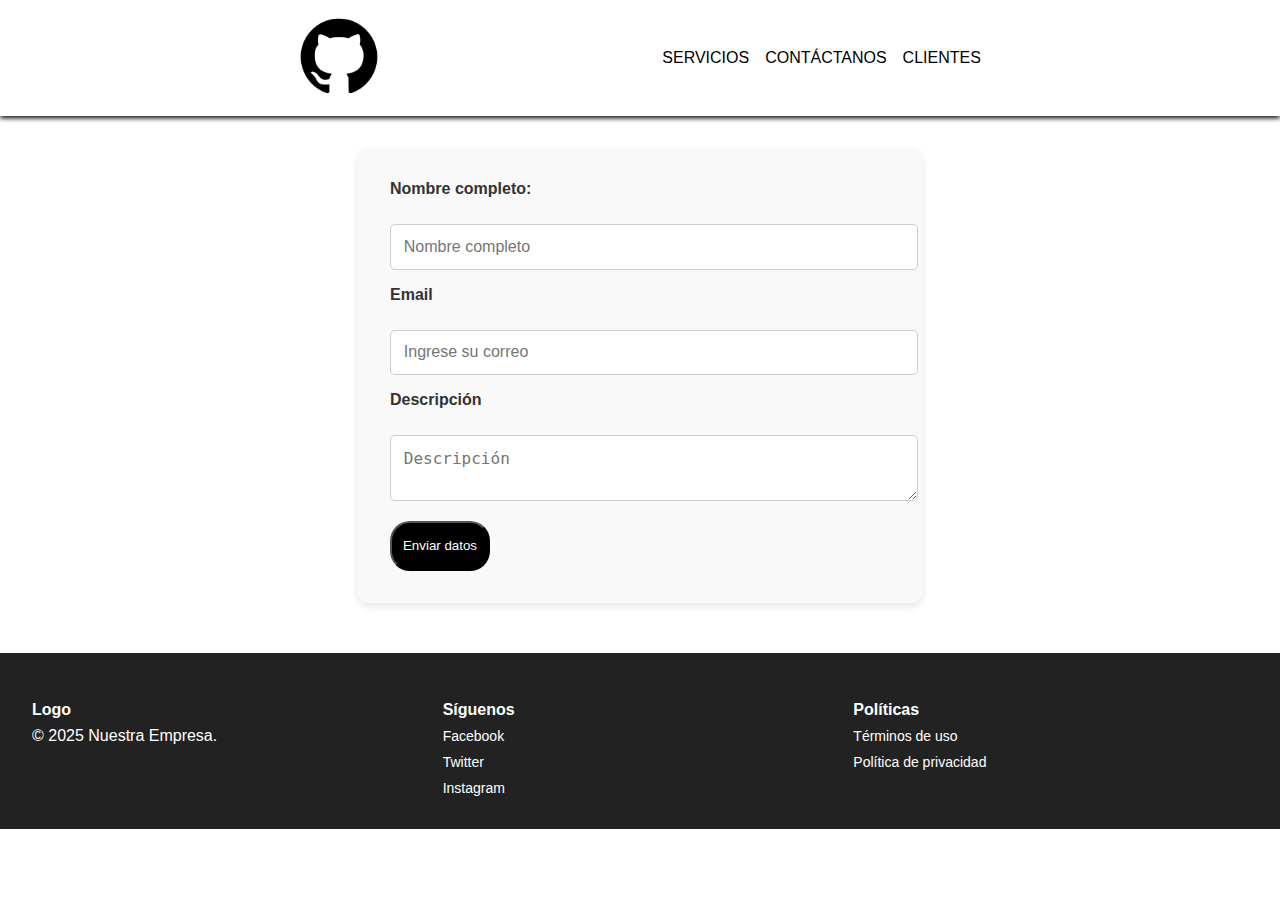
<file: pages/contact.html>
<!DOCTYPE html>
<html lang="en">

<head>
    <meta charset="UTF-8">
    <meta name="viewport" content="width=device-width, initial-scale=1.0">
    <title>Landing Page</title>
    <link rel="stylesheet" href="../styles/styles.css">
</head>

<body>
    <!-- Navigation -->
    <nav class="nav">
        <div class="nav__container">
            <a href="../index.html"><img src="../resources/logo-page.png" alt="logo" class="img__nav"></a>
            <ul class="nav__menu">
                <li><a href="../index.html?#services" class="nav__menu-link">Servicios</a></li>
                <li><a href="../index.html?#contact" class="nav__menu-link">Contáctanos</a></li>
                <li><a href="../index.html?#clients" class="nav__menu-link">Clientes</a></li>
            </ul>
        </div>
    </nav>

    <section id="contact-me">
        <form action="" class="form__contact">
            <label for="">Nombre completo:</label>
            <br>
            <input type="text" name="nombre_completo" id="nombre" placeholder="Nombre completo">
            <br>
            <label for="">Email</label>
            <br>
            <input type="email" name="email" id="emaik" placeholder="Ingrese su correo">
            <br>
            <label for="">Descripción</label>
            <br>
            <textarea name="" id="" cols="30" placeholder="Descripción"></textarea>
            <button class="btn">Enviar datos</button>
        </form>
    </section>

    <!-- Footer -->
    <footer class="footer">
        <div class="footer__container">
            <div class="footer__column footer__column--logo">
                <h3 class="footer__title">Logo</h3>
                <p>© 2025 Nuestra Empresa.</p>
            </div>
            <div class="footer__column footer__column--social">
                <h3 class="footer__title">Síguenos</h3>
                <ul class="footer__social-list">
                    <li><a href="#" class="footer__social-link">Facebook</a></li>
                    <li><a href="#" class="footer__social-link">Twitter</a></li>
                    <li><a href="#" class="footer__social-link">Instagram</a></li>
                </ul>
            </div>
            <div class="footer__column footer__column--policies">
                <h3 class="footer__title">Políticas</h3>
                <ul class="footer__policies-list">
                    <li><a href="#" class="footer__policies-link">Términos de uso</a></li>
                    <li><a href="#" class="footer__policies-link">Política de privacidad</a></li>
                </ul>
            </div>
        </div>
    </footer>
</body>

</html>
</file>
<file: styles/styles.css>
/* selectores generales */
/* Estos estilos se aplican a todos los selectores separados por , */
body,
h1,
h2,
p,
ul,
li,
a {
    margin: 0;
    padding: 0;
    list-style: none;
    text-decoration: none;
    font-family: Arial, sans-serif;
}

/* Menú de navegación */
.nav {
    background-color: #fff;
    color: #000;
    padding: 1rem;
    box-shadow: 0 2px 5px #000;
    top: 0;
    left: 0;
}

/* BEM (block element modifier)
Es un estilo que se usa para que se entienda mejor cuál es el cambio css y dónde se aplica */
.nav__container {
    display: flex;
    justify-content: space-evenly;
    align-items: center;
}

.img__nav {
    height: 80px;
    width: 80px;
}

.nav__menu {
    display: flex;
    gap: 1rem;
}

.nav__menu-link {
    color: #000;
    text-transform: uppercase;
}

/* secciones principales */
.hero {
    text-align: center;
    padding: 2rem;
    background-color: #f4f4f4;
}

.hero__title {
    font-size: 2rem;
}

.hero__subtitle {
    font-size: 1.2rem;
    color: #666;
}

/* Secciones generales */
.section {
    padding: 2rem;
    text-align: center;
}

.section__title {
    font-size: 1.8rem;
    margin-bottom: 0.5rem;
}
/* Sección de servicios */
.services {
    padding: 50px;
    text-align: center;
    background: #fff;
}

.services-cards {
    display: flex;
    flex-wrap: wrap;
    justify-content: center;
    gap: 20px;
    margin-top: 20px;
}

/* end section*/

/* card */
.card {
    background: linear-gradient(to bottom, #252425, #736e71);
    color: #fff;
    padding: 20px;
    border-radius: 10px;
    box-shadow: 0 5px 15px rgba(0, 0, 0, 0.2);
    transition: transform 0.3s;
    width: 300px;
    max-width: 100%;
}

.card:hover {
    transform: scale(1.05);
}

/* card */

/* formulario de contacto */

.form__contact {
    width: 100%;
    max-width: 500px;
    margin: 2rem auto;
    padding: 2rem;
    background-color: #f9f9f9;
    border-radius: 10px;
    box-shadow: 0 4px 8px rgba(0, 0, 0, 0.1);
}

.form__contact label {
    font-size: 1rem;
    font-weight: bold;
    margin-bottom: 0.5rem;
    display: block;
    color: #333;
}

.form__contact input[type="text"],
.form__contact input[type="email"],
.form__contact textarea {
    width: 100%;
    padding: 0.8rem;
    margin-bottom: 1rem;
    border: 1px solid #ccc;
    border-radius: 5px;
    font-size: 1rem;
    transition: border-color 0.3s ease;
}

.btn {
    background-color: #000;
    color: #fff;
    width: 100px;
    height: 50px;
    border-radius: 20px;
}

.btn:hover {
    background-color: #fff;
    color: #000;
    width: 100px;
    height: 50px;
    border-radius: 20px solid #000;
    transition: all 0.7s;
}

/* end form */


/* clients */
.wrap {
    padding: 4.8rem;
    position: relative;
    width: 80%;
}

.clients {
    align-items: center;
    -webkit-box-align: center;
    display: grid;
    gap: 4.8rem 4.8rem;
    justify-items: center;
    margin: 4.8rem auto;
    max-width: 1024px;
}

.clients li {
    list-style: none;
    margin: 0;
    -webkit-transition: all .3s ease-in-out;
    transition: all .3s ease-in-out;
}

/* Imágenes en logo gris, con difuminado (blur) y con una transición que la traslada un poco y le vuelve activar el color*/
/* Recuerden que hover es un evento que se activa cuando se detecta el mouse sobreponerse en el elemento */
.clients img {
    -webkit-filter: grayscale(100%) brightness(10%) contrast(10%);
    filter: grayscale(100%) brightness(10%) contrast(10%);
}

.clients img:hover {
    background: none;
    -webkit-filter: grayscale(0%);
    filter: grayscale(0%);
    -webkit-transition: all .3s ease-in-out;
    transition: all .3s ease-in-out;
}

.clients img {
    height: 3.2rem;
}

.clients:hover li {
    filter: blur(0px);
    -webkit-filter: blur(0px);
}

/* Aquí estamos aplicando estos estilos a los elemtnos li que NO tengan el mouse sobre ellos
esto permite que no se le apliquen los estilos */
.clients:hover li:not(:hover) {
    filter: blur(2px);
    -webkit-filter: blur(2px);
}

.clients li:hover {
    -webkit-transform: translateY(-0.3rem);
    transform: translateY(-0.3rem);
}
/* Los media querys son usados para diseños responsivos donde podemos evaluar reglas como el tamaño de la pantalla o su orientación */
@media (min-width: 1024px) {
    .clients {
        grid-template-columns: auto auto auto auto;
    }

    .clients img {
        height: 4rem;
    }
}

/* end clients*/

/* Footer */
.footer {
    background-color: #222;
    color: #fff;
    padding: 2rem;
    margin-top: 50px;
}

.footer__container {
    display: flex;
    flex-wrap: wrap;
    justify-content: space-between;
    gap: 1rem;
}

.footer__column {
    flex: 1;
    min-width: 200px;
    /* Asegura que las columnas no se reduzcan demasiado */
}

.footer__title {
    font-size: 1rem;
    margin-bottom: 0.5rem;
}

.footer__social-list,
.footer__policies-list {
    display: flex;
    flex-direction: column;
    gap: 0.5rem;
}

.footer__social-link,
.footer__policies-link {
    color: #fff;
    font-size: 0.875rem;
}

/* Estos son media querys para ajustar el diseño a diferentes pantallas */
@media (max-width: 768px) {
    .nav__menu {
        flex-direction: column;
        gap: 0.5rem;
    }

    .img__nav {
        height: 60px;
        width: 60px;
    }

    .hero__title {
        font-size: 1.5rem;
    }

    .hero__subtitle {
        font-size: 1rem;
    }

    .section__title {
        font-size: 1.5rem;
    }

    .footer__container {
        flex-direction: column;
        align-items: center;
        text-align: center;
    }

    .footer__column {
        min-width: 100%;
    }
}

@media (max-width: 480px) {
    .nav__container {
        flex-direction: column;
        align-items: flex-start;
    }

    .hero {
        padding: 1rem;
    }

    .hero__title {
        font-size: 1.2rem;
    }

    .hero__subtitle {
        font-size: 0.9rem;
    }

    .section__title {
        font-size: 1.2rem;
    }

    .card {
        width: 90%;
    }
}
</file>
